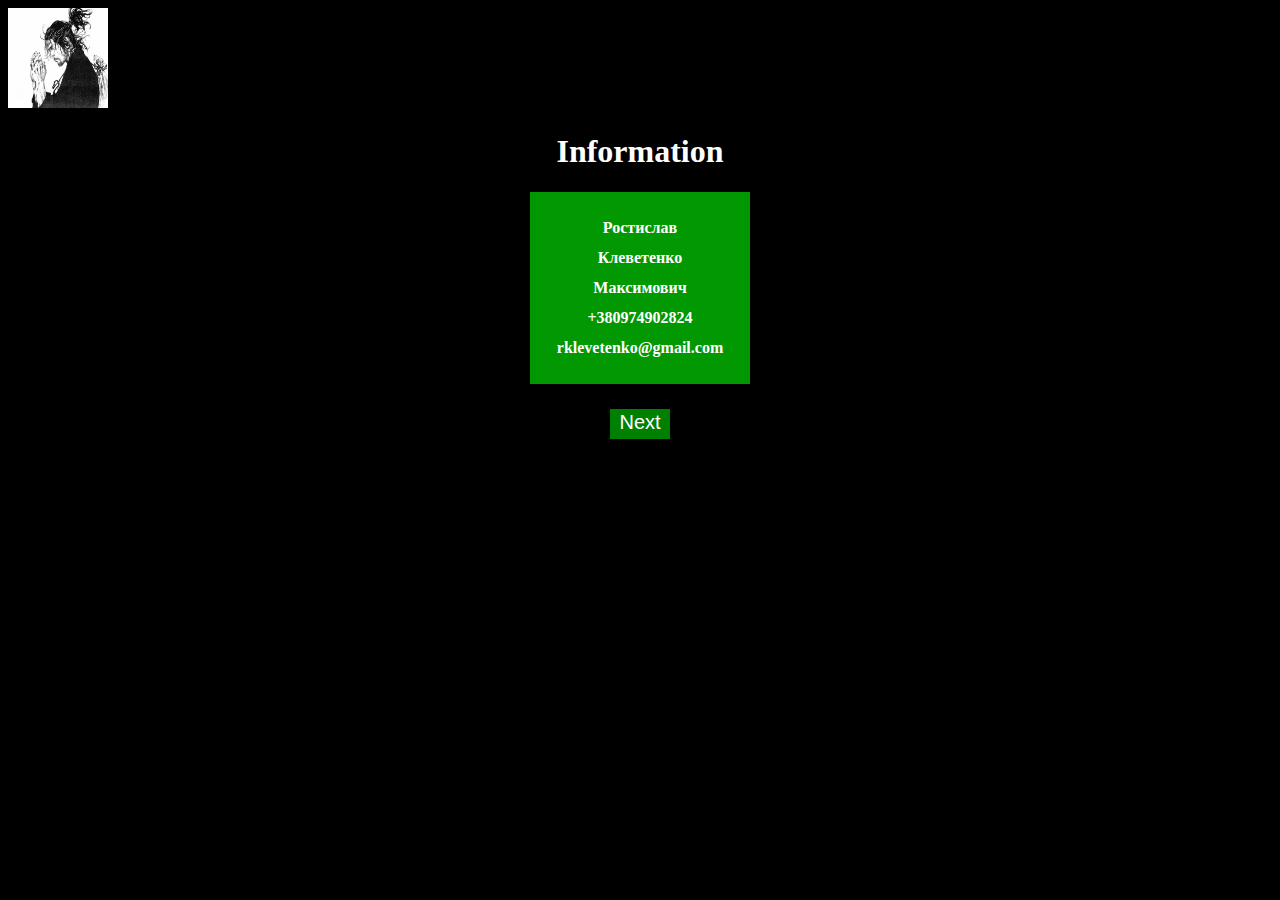
<file: index.html>
<!DOCTYPE html>
<html lang="en">
<head>
    <meta charset="UTF-8">
    <meta http-equiv="X-UA-Compatible" content="IE=edge">
    <meta name="viewport" content="width=device-width, initial-scale=1.0">
    <title>Info</title>
    <link rel="stylesheet" href="style.css">
</head>
<body>
    <img src="pfp.jpg">
    <div class="center">
        <h1>Information</h1>
        <table>
            <tr><th>Ростислав</th></tr>
            <tr><th>Клеветенко</th></tr>
            <tr><th>Максимович</th></tr>
            <tr><th>+380974902824</th></tr>
            <tr><th>rklevetenko@gmail.com</th></tr>
        </table>
        <a href="page2.html">Next</a>
    </div>
</body>
</html>
</file>
<file: style.css>
body{
    background-color: black;
    color: white;
}
img{
    width: 100px;
    height: 100px;
}
.center{
    display: flex;
    width: 100%;
    justify-content: center;
    align-items: center;
    flex-direction: column;
}
table{
    background-color: rgb(1, 152, 1);
    border: 20px solid rgb(1, 152, 1);
}
th{
    padding: 5px;
}
a{
    color: white;
    text-decoration: none;
    background-color: green;
    width: 60px;
    height: 30px;
    margin: 25px;
    text-align: center;
    line-height: 27px;
    font-size: 20px;
    font-family: sans-serif;
}
a:visited{
    color: white;
}
input{
    margin-top: 15px;
    border-radius: 4px;
    border: none;
    width: 30%;
    height: 20px;
}
button{
    margin-top: 40px;
    width: 70px;
    height: 30px;
    font-size: 18px;
    border: none;
    transition: linear 0.3s;
    cursor: pointer;
    border-radius: 2px;
}
button:hover{
    background-color: aquamarine;
    transform: scale(1.1);
    transition: linear 0.3s;
}
.margin{
    margin: 200px;
}
</file>
